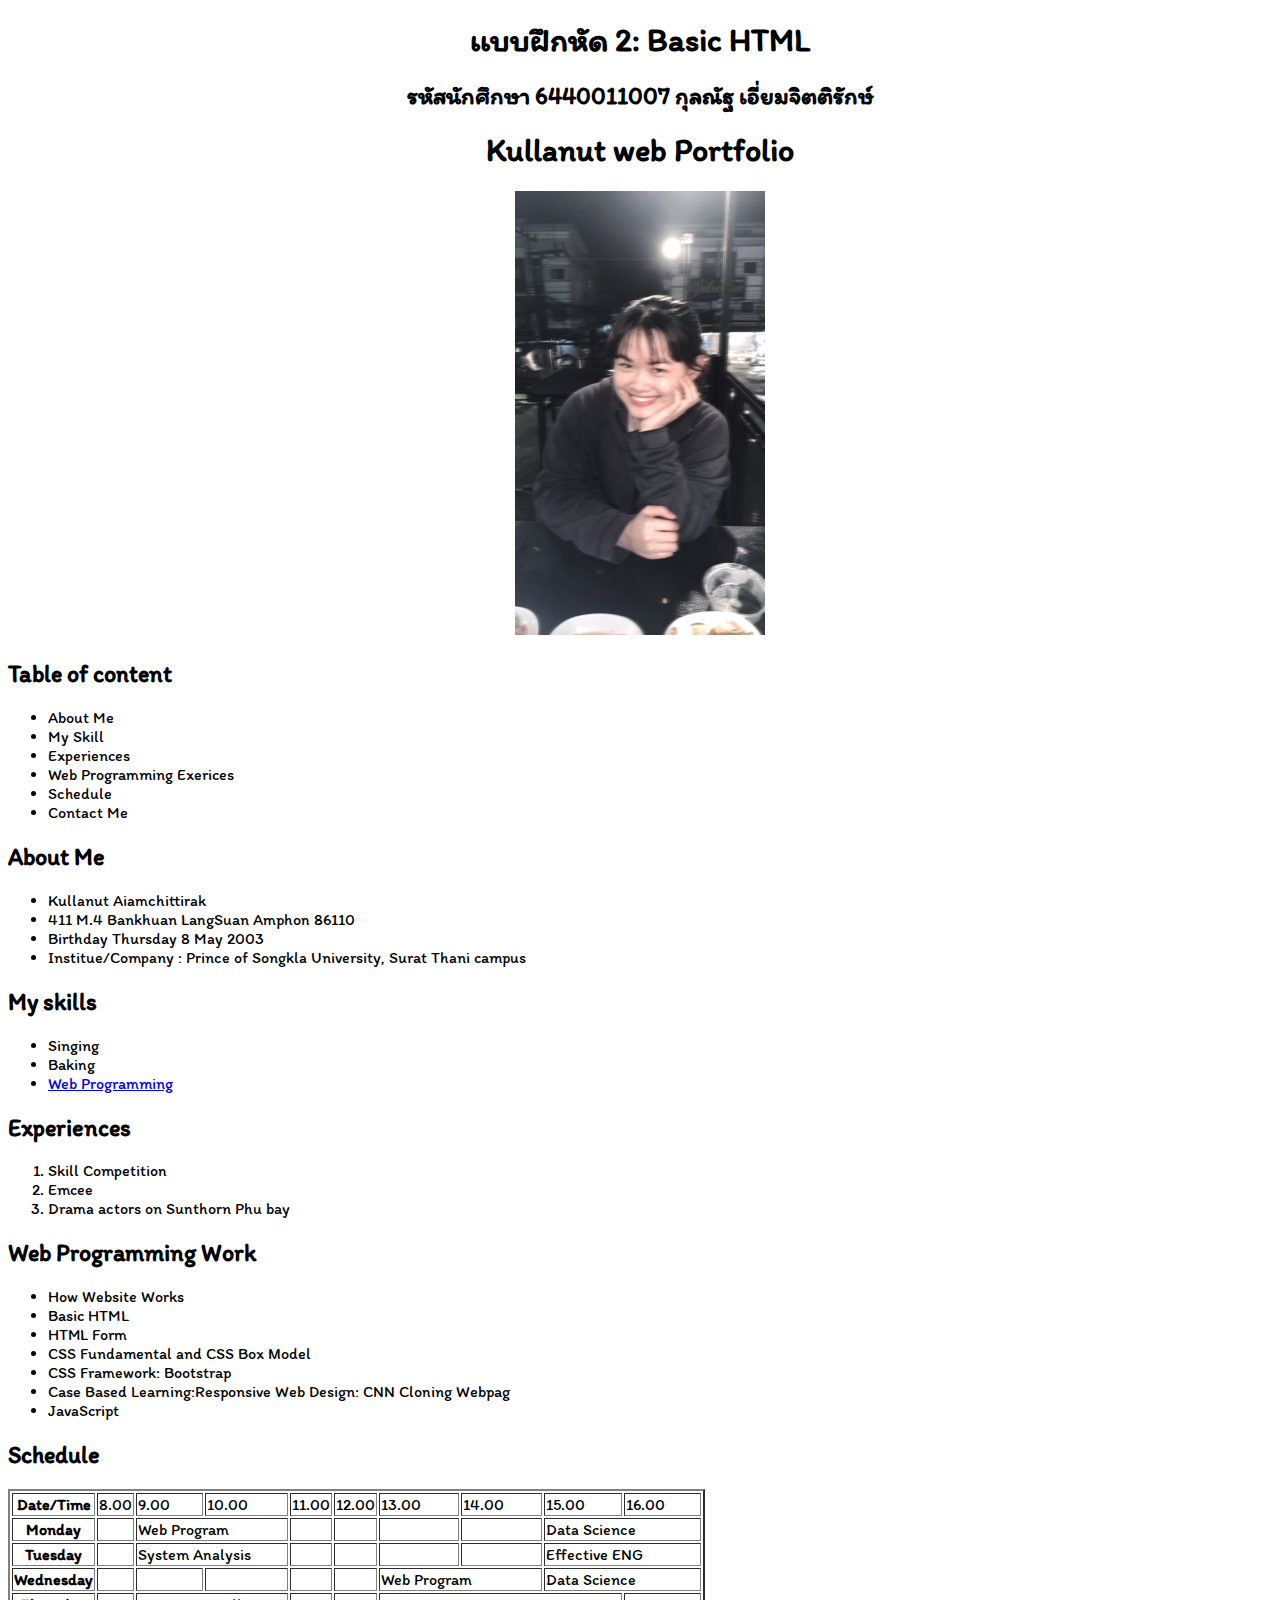
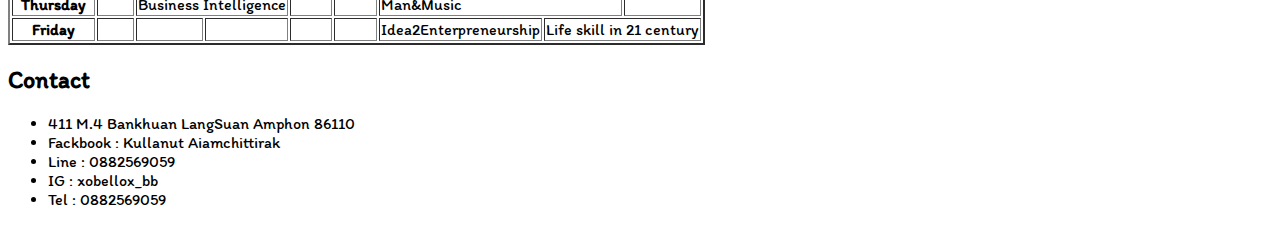
<file: index.html>
<!DOCTYPE html>
<html lang="en">
<head>
    <meta charset="UTF-8">
    <meta http-equiv="X-UA-Compatible" content="IE=edge">
    <meta name="viewport" content="width=device-width, initial-scale=1.0">
    <link rel="preconnect" href="https://fonts.googleapis.com">
<link rel="preconnect" href="https://fonts.gstatic.com" crossorigin>
<link href="https://fonts.googleapis.com/css2?family=Itim&family=Nerko+One&display=swap" rel="stylesheet">

<link rel="stylesheet" href="css/style.css">

    <title>Kullanut web Portfolio</title>
</head>
<body>
    <center><h1>เเบบฝึกหัด 2: Basic HTML</h1></center>
    <center><h2>รหัสนักศึกษา 6440011007 กุลณัฐ เอี่ยมจิตติรักษ์</h2></center>
    
    <center><h1>Kullanut web Portfolio</h1></center>

            <center><img src="images/Bell.jpg" alt="" width="250px"></center>

            <h2>Table of content</h2>
            <ul>
                <li>About Me</li>
                <li>My Skill</li>
                <li>Experiences</li>
                <li>Web Programming Exerices</li>
                <li>Schedule</li>
                <li>Contact Me</li>
            </ul>

            <h2>About Me</h2>
            <ul>
                <li>Kullanut Aiamchittirak</li>
                <li>411 M.4 Bankhuan LangSuan Amphon 86110</li>
                <li>Birthday Thursday 8 May 2003</li>
                <li>Institue/Company : Prince of Songkla University, Surat Thani campus</li>
            </ul>

            <h2>My skills</h2>
                <ul>
                    <li>Singing</li>
                    <li>Baking</li>
                    <li> <a href="web_programming.html">Web Programming</a> </li>
                </ul>

            <h2>Experiences</h2>
            <ol>
                <li>Skill Competition</li>
                <li>Emcee</li>
                <li>Drama actors on Sunthorn Phu bay</li>
            </ol>

            <h2>Web Programming Work</h2>
            <ul>
                <li>How Website Works</li>
                <li>Basic HTML</li>
                <li>HTML Form</li>
                <li>CSS Fundamental and CSS Box Model</li>
                <li>CSS Framework: Bootstrap</li>
                <li>Case Based Learning:Responsive Web Design: CNN Cloning Webpag</li>
                <li>JavaScript</li>
            </ul>
            
            <h2>Schedule</h2>
            <table border="2">
                <tr>
                    <th>Date/Time</th>
                    <td>8.00</td>
                    <td>9.00</td>
                    <td>10.00</td>
                    <td>11.00</td>
                    <td>12.00</td>
                    <td>13.00</td>
                    <td>14.00</td>
                    <td>15.00</td>
                    <td>16.00</td>
                </tr>
                <tr>
                    <th>Monday</th>
                    <td > </td>
                    <td colspan="2">Web Program</td>
                    <td > </td>
                    <td > </td>
                    <td > </td>
                    <td > </td>
                    <td colspan="2">Data Science</td>
                
                </tr>
                <tr>
                    <th>Tuesday</th>
                    <td > </td>
                    <td colspan="2">System Analysis</td>
                    <td > </td>
                    <td > </td>
                    <td > </td>
                    <td > </td>
                    <td colspan="2">Effective ENG</td>
                    
                </tr>
                <tr>
                    <th>Wednesday</th>
                    <td > </td>
                    <td > </td>
                    <td > </td>
                    <td > </td>
                    <td > </td>
                    <td colspan="2">Web Program</td>
                    <td colspan="2">Data Science</td>
                    
                </tr>
                <tr>
                    <th>Thursday</th>
                    <td > </td>
                    <td colspan="2">Business Intelligence</td>
                    <td > </td>
                    <td > </td>
                    <td colspan="3">Man&Music</td>
                    <td > </td>
    
                </tr>
                <tr>
                    <th>Friday</th>
                    <td ></td>
                    <td ></td>
                    <td ></td>
                    <td ></td>
                    <td ></td>
                    <td colspan="2">Idea2Enterpreneurship</td>
                    <td colspan="2">Life skill in 21 century</td>
                </tr>

            </table>
            <h2>Contact</h2>
                <ul>
                    <li>411 M.4 Bankhuan LangSuan Amphon 86110</li>
                    <li>Fackbook : Kullanut Aiamchittirak</li>
                    <li>Line : 0882569059</li>
                    <li>IG : xobellox_bb</li>
                    <li>Tel : 0882569059</li>


</body>
</html>
</file>
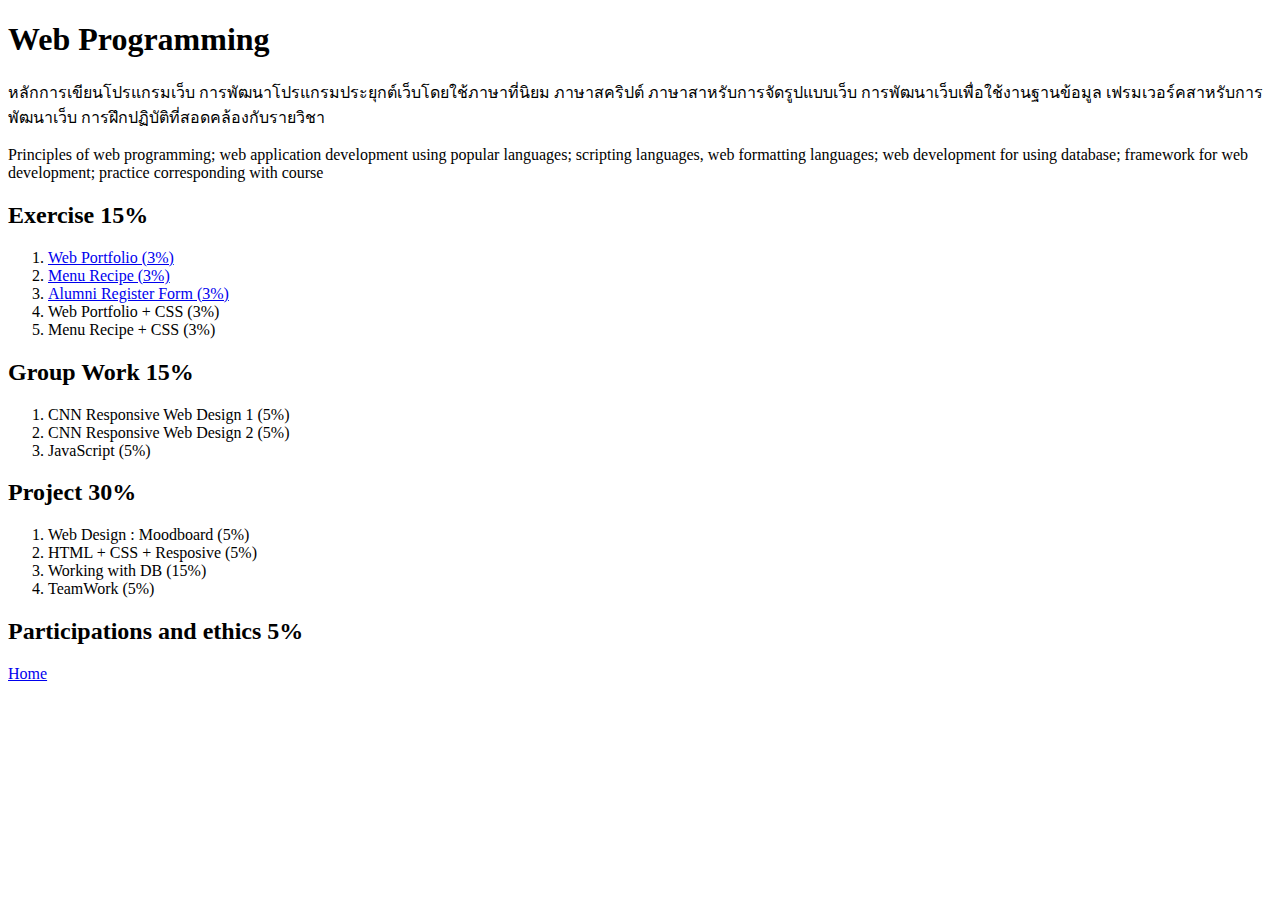
<file: web_programming.html>
<!DOCTYPE html>
<html lang="en">
  <head>
    <meta charset="UTF-8" />
    <meta http-equiv="X-UA-Compatible" content="IE=edge" />
    <meta name="viewport" content="width=device-width, initial-scale=1.0" />
    <link rel="stylesheet" href="css/style.css" />
    <title>Web Porgramming</title>
  </head>
  <body>
    <h1>Web Programming</h1>
    <p>
      หลักการเขียนโปรแกรมเว็บ การพัฒนาโปรแกรมประยุกต์เว็บโดยใช้ภาษาที่นิยม
      ภาษาสคริปต์ ภาษาสาหรับการจัดรูปแบบเว็บ การพัฒนาเว็บเพื่อใช้งานฐานข้อมูล
      เฟรมเวอร์คสาหรับการพัฒนาเว็บ การฝึกปฏิบัติที่สอดคล้องกับรายวิชา
    </p>

    <p>
      Principles of web programming; web application development using popular
      languages; scripting languages, web formatting languages; web development
      for using database; framework for web development; practice corresponding
      with course
    </p>

    <h2>Exercise 15%</h2>
    <ol>
      <li> <a href="index.html">Web Portfolio (3%)</a> </li>
      <li> <a href="Ex2/orange cake.html"> Menu Recipe (3%)</a></li>
      <li> <a href="Ex3/register.html">Alumni Register Form (3%)</a></li>
      <li>Web Portfolio + CSS (3%)</li>
      <li>Menu Recipe + CSS (3%)</li>
    </ol>

    <h2>Group Work 15%</h2>
    <ol>
      <li>CNN Responsive Web Design 1 (5%)</li>
      <li>CNN Responsive Web Design 2 (5%)</li>
      <li>JavaScript (5%)</li>
    </ol>

    <h2>Project 30%</h2>
    <ol>
      <li>Web Design : Moodboard (5%)</li>
      <li>HTML + CSS + Resposive (5%)</li>
      <li>Working with DB (15%)</li>
      <li>TeamWork (5%)</li>
    </ol>

    <h2>Participations and ethics 5%</h2>
   
    <a href="index.html">Home</a>
  </body>
</html>
</file>
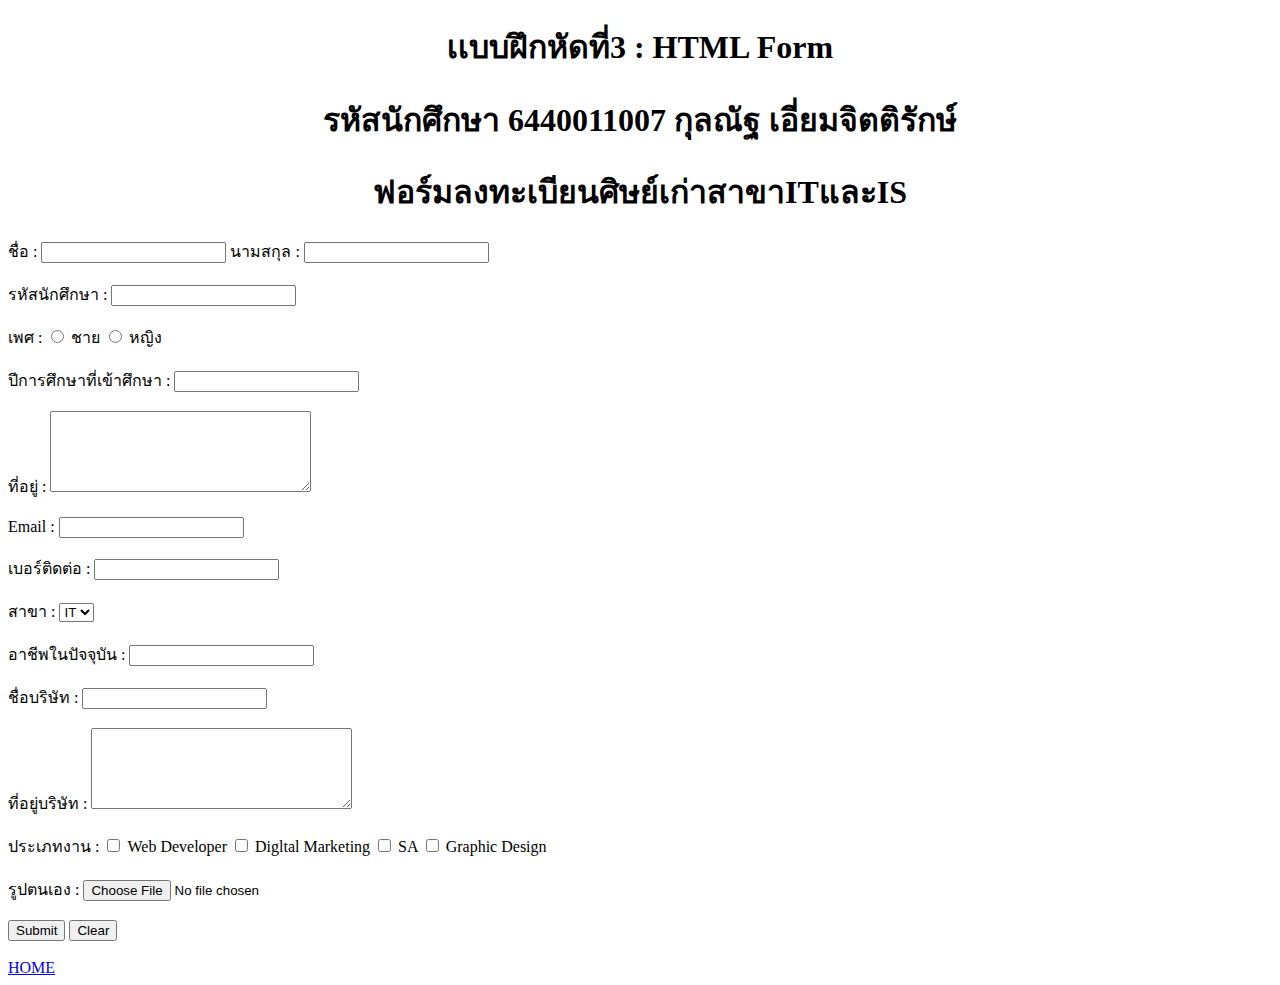
<file: Ex3/register.html>
<!DOCTYPE html>
<html lang="en">
<head>
    <meta charset="UTF-8">
    <meta http-equiv="X-UA-Compatible" content="IE=edge">
    <meta name="viewport" content="width=device-width, initial-scale=1.0">
    <title>Register</title>
</head>
<body>
    <center><h1>เเบบฝึกหัดที่3 : HTML Form</h1></center>
    <center><h1>รหัสนักศึกษา 6440011007 กุลณัฐ เอี่ยมจิตติรักษ์</h1></center>
    <center><h1>ฟอร์มลงทะเบียนศิษย์เก่าสาขาITและIS</h1></center>

    <form action="https://www.example.com" method="post">
        <label for="name">ชื่อ : </label>
        <input type="text" name="customer_name">

        <label for="lastname">นามสกุล : </label>
        <input type="text" lastname="customer_lastname" >

        <br><br>
        <label for="id">รหัสนักศึกษา : </label>
        <input type="id" name="id">

        <br><br>
        <label for="gender">เพศ : </label>
        <input type="radio" name="gender"> ชาย
        <input type="radio" name="gender"> หญิง

        <br><br>
        <label for="year of admission">ปีการศึกษาที่เข้าศึกษา : </label>
        <input type="year of admission" name="year of admission">
        
        <br><br>
        <label for="address">ที่อยู่ : </label>
        <textarea name="address" cols="30" rows="5"></textarea>

        <br><br>
        <label for="email">Email : </label>
        <input type="email" name="customer_email">

        <br><br>
        <label for="tel">เบอร์ติดต่อ : </label>
        <input type="tal" name="tal" >

        <br><br>
        <label for="major">สาขา : </label>
        <select name="major">
            <option value="01">IT</option>
            <option value="02">IS</option>
        </select>
        
        <br><br>
        <label for="job">อาชีพในปัจจุบัน : </label>
        <input type="job" name="job">
        
        <br><br>
        <label for="company name">ชื่อบริษัท : </label>
        <input type="company name" name="company name">

        <br><br>
        <label for="company address">ที่อยู่บริษัท : </label>
        <textarea name="company address" cols="30" rows="5"></textarea>

        <br><br>
        <label for="job type">ประเภทงาน : </label>
        <input type="checkbox" name="Web Developer"> Web Developer
        <input type="checkbox" name="Digltal Marketing"> Digltal Marketing
        <input type="checkbox" name="SA"> SA
        <input type="checkbox" name="Graphic Design"> Graphic Design
        
        <br><br>
        <label for="picture">รูปตนเอง : </label>
        <input type="file" name="profile_pic">

        <br><br>
        <input type="submit" name="Submit" value="Submit">
        <input type="reset" name="Reset" value="Clear">
    </form>
    <br>
    <a href="../index.html">HOME</a>
</body>
</html>
</file>
<file: css/style.css>
body{
    font-family: 'Itim', cursive;
    /* font-family: 'Nerko One', cursive; */
}
</file>
